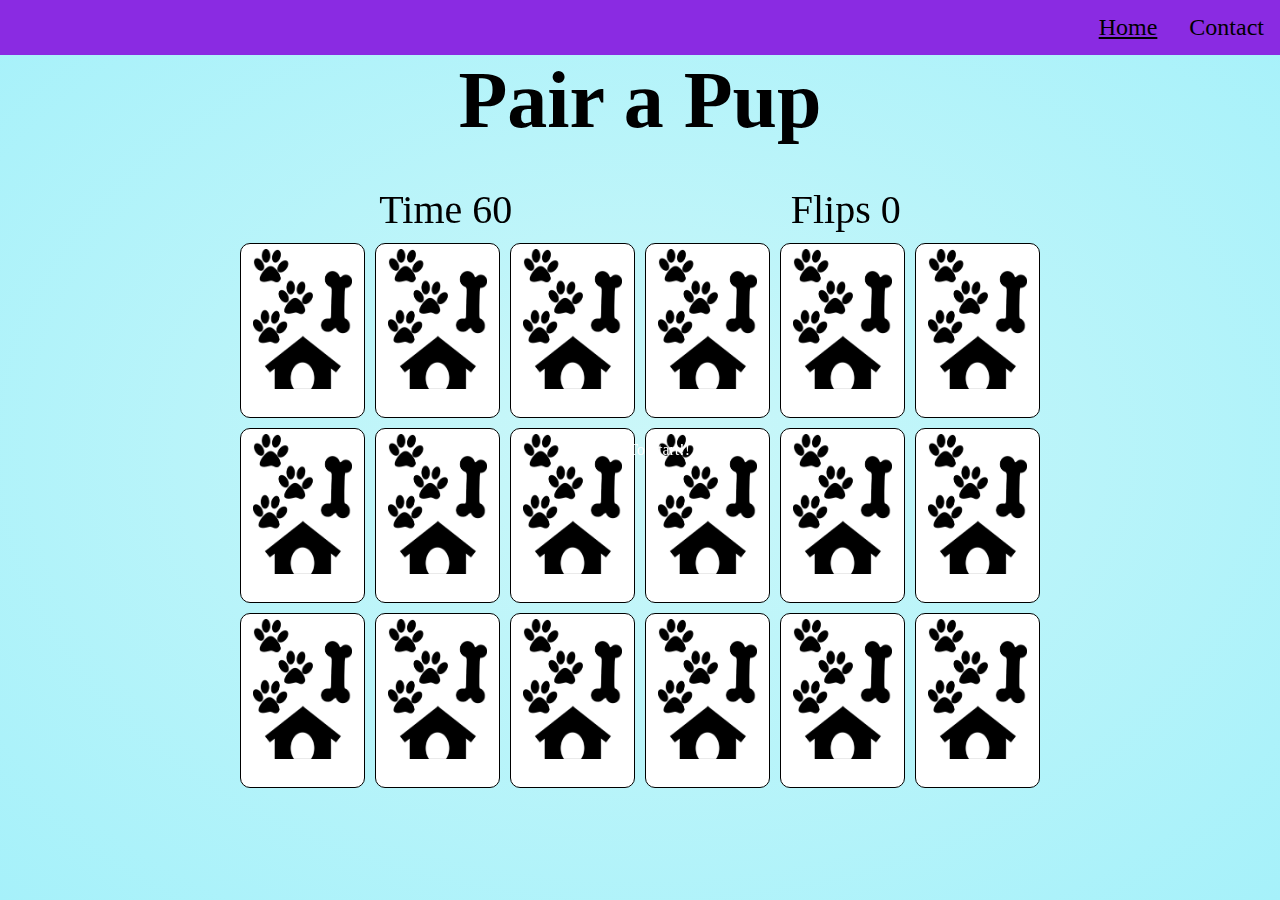
<file: index.html>
<!DOCTYPE html>
<html lang="en">
<head>
    <meta charset="UTF-8">
    <meta http-equiv="X-UA-Compatible" content="IE=edge">
    <meta name="viewport" content="width=device-width, initial-scale=1.0">
    <link rel="stylesheet" href="assets/css/style.css">

    <title>Pair a Pup</title>
</head>
<body>

    <div class="topnav">
        <a href="contact.html">Contact</a>
        <a class="active" href="index.html">Home</a>
      </div>

    <h1 id="title"> <a href="index.html"> Pair a Pup</a></h1>

    <div class="overlay-text visible">
        Click To Start!!
    </div>
    <div id="game-over-text" class="overlay-text">
        GAME OVER
        <span class="restart">Click To Restart</span>
    </div>
    <div id="winner" class="overlay-text">
        WINNER!
        <span class="restart">Click To Restart</span>
    </div>
    <div class="game-container">
        <div class="game-info-container">
            <div class="game-info">
                Time <span id="time-remaining">60</span>
            </div>

            <div class="game-info">
                Flips <span id="flips">0</span>
            </div>
        </div>

        <div class="card" >
            <div class="card-back card-face">
                <img class="dog-bone" src="./assets/images/card-back-image.png" alt="Dog bones and Kennel">
            </div>
            <div class="card-front card-face">
                <img class="card-value" src="./assets/images/biker-dog.jpg" alt="Dog Dressed Like Biker">
            </div>
        </div>
        <div class="card" >
            <div class="card-back card-face">
                <img class="dog-bone" src="./assets/images/card-back-image.png" alt="Dog bones and Kennel">
            </div>
            <div class="card-front card-face">
                <img class="card-value" src="./assets/images/biker-dog.jpg" alt="Dog Dressed Like Biker">
            </div>

        </div>
        <div class="card" >
            <div class="card-back card-face">
                <img class="dog-bone" src="./assets/images/card-back-image.png" alt="Dog bones and Kennel">
            </div>
            <div class="card-front card-face">
                <img class="card-value" src="./assets/images/blanket-dog2.jpg" alt="Dog in blanket">
            </div>
        </div>
        <div class="card" >
            <div class="card-back card-face">
                <img class="dog-bone" src="./assets/images/card-back-image.png" alt="Dog bones and Kennel">
            </div>
            <div class="card-front card-face">
                <img class="card-value" src="./assets/images/blanket-dog2.jpg" alt="Dog in blanket">
            </div>

        </div>
        <div class="card" >
            <div class="card-back card-face">
                <img class="dog-bone" src="./assets/images/card-back-image.png" alt="Dog bones and Kennel">
            </div>
            <div class="card-front card-face">
                <img class="card-value" src="./assets/images/cool-dog.jpg" alt="Dog dressed cool">
            </div>
        </div>
        <div class="card" >
            <div class="card-back card-face">
                <img class="dog-bone" src="./assets/images/card-back-image.png" alt="Dog bones and Kennel">
            </div>
            <div class="card-front card-face">
                <img class="card-value" src="./assets/images/cool-dog.jpg" alt="Dog dressed cool">
            </div>

        </div>
        <div class="card" >
            <div class="card-back card-face">
                <img class="dog-bone" src="./assets/images/card-back-image.png" alt="Dog bones and Kennel">
            </div>
            <div class="card-front card-face">
                <img class="card-value" src="./assets/images/dog-chain.jpg" alt="Dog wearing chain">
            </div>
        </div>
        <div class="card" >
            <div class="card-back card-face">
                <img class="dog-bone" src="./assets/images/card-back-image.png" alt="Dog bones and Kennel">
            </div>
            <div class="card-front card-face">
                <img class="card-value" src="./assets/images/dog-chain.jpg" alt="Dog wearing chain">
            </div>

        </div>
        <div class="card" >
            <div class="card-back card-face">
                <img class="dog-bone" src="./assets/images/card-back-image.png" alt="Dog bones and Kennel">
            </div>
            <div class="card-front card-face">
                <img class="card-value" src="./assets/images/dog-drink.jpg" alt="Dog with drink">
            </div>
        </div>
        <div class="card" >
            <div class="card-back card-face">
                <img class="dog-bone" src="./assets/images/card-back-image.png" alt="Dog bones and Kennel">
            </div>
            <div class="card-front card-face">
                <img class="card-value" src="./assets/images/dog-drink.jpg" alt="Dog with drink">
            </div>

        </div>
        <div class="card" >
            <div class="card-back card-face">
                <img class="dog-bone" src="./assets/images/card-back-image.png" alt="Dog bones and Kennel">
            </div>
            <div class="card-front card-face">
                <img class="card-value" src="./assets/images/dog-pjs.jpg" alt="Dog wearing pjs">
            </div>
        </div>
        <div class="card" >
            <div class="card-back card-face">
                <img class="dog-bone" src="./assets/images/card-back-image.png" alt="Dog bones and Kennel">
            </div>
            <div class="card-front card-face">
                <img class="card-value" src="./assets/images/dog-pjs.jpg" alt="Dog wearing pjs">
            </div>
            
        </div>
        <div class="card" >
            <div class="card-back card-face">
                <img class="dog-bone" src="./assets/images/card-back-image.png" alt="Dog bones and Kennel">
            </div>
            <div class="card-front card-face">
                <img class="card-value" src="./assets/images/flying-dog.jpg" alt="Dog mid air">
            </div>
        </div>
        <div class="card" >
            <div class="card-back card-face">
                <img class="dog-bone" src="./assets/images/card-back-image.png" alt="Dog bones and Kennel">
            </div>
            <div class="card-front card-face">
                <img class="card-value" src="./assets/images/flying-dog.jpg" alt="Dog mid air">
            </div>

        </div>
        <div class="card" >
            <div class="card-back card-face">
                <img class="dog-bone" src="./assets/images/card-back-image.png" alt="Dog bones and Kennel">
            </div>
            <div class="card-front card-face">
                <img class="card-value" src="./assets/images/lab-tea.jpg" alt="Dog with tea">
            </div>
        </div>
        <div class="card" >
            <div class="card-back card-face">
                <img class="dog-bone" src="./assets/images/card-back-image.png" alt="Dog bones and Kennel">
            </div>
            <div class="card-front card-face">
                <img class="card-value" src="./assets/images/lab-tea.jpg" alt="Dog with tea">
            </div>

        </div>
        <div class="card" >
            <div class="card-back card-face">
                <img class="dog-bone" src="./assets/images/card-back-image.png" alt="Dog bones and Kennel">
            </div>
            <div class="card-front card-face">
                <img class="card-value" src="./assets/images/pug-blanket.jpg" alt="Pug in blanket">
            </div>
        </div>
        <div class="card" >
            <div class="card-back card-face">
                <img class="dog-bone" src="./assets/images/card-back-image.png" alt="Dog bones and Kennel">
            </div>
            <div class="card-front card-face">
                <img class="card-value" src="./assets/images/pug-blanket.jpg" alt="Pug in blanket">
            </div>
        </div>



    </div>


    <script src="assets/js/script.js" async></script>
</body>
</html>
</file>
<file: assets/css/style.css>
/* Style to apply to all */

* {
    font-family: 'Times New Roman', Times, serif;
    box-sizing: border-box;
    margin: 0;
    padding: 0;
    overflow-x: hidden;
}

html {
    min-height: 100vh;
}

body {
    margin: 0;
    padding: 0;
    background: radial-gradient(#cbf7f9, #a6f1fa);
}

/* Navigation Bar*/

.topnav {
    background-color: blueviolet;
    overflow: hidden;
    width: 100%;
}

.topnav a {
    float: right;
    color: black;
    text-align: center;
    padding: 14px 16px;
    text-decoration: none;
    font-size: 1.5em;
}

.topnav a:hover {
    background-color: gray;
    color: black;
}

.topnav a.active {
text-decoration: black underline ;
}

/* Title area and text*/

#title {
    text-align: center;
    font-size: 5em;
}

#title a {
    text-decoration: none;
    color: black;
}

/* Game Container*/

.game-info-container{
    grid-column: 1 / -1;
    display: flex;
    justify-content: space-between;
}

.game-info {
    font-size: 2.5em;
}

.game-container {
    display: grid;
    grid-template-columns: repeat(6, auto);
    grid-gap: 10px;
    margin: 40px;
    justify-content: center;
    perspective: 1000px;

}

/* Game Cards*/

.card {
    position: relative;
    height: 175px;
    width: 125px;
}

.card-face {
    position: absolute;
    width: 100%;
    height: 100%;
    display: flex;
    justify-content: center;
    align-items: center;
    overflow: hidden;
    backface-visibility: hidden;
    border-radius: 10px;
    border: 1px solid black;
    background-color: white;
    transition: transform 500ms ease-in-out;
}

.card.visible .card-back {
    transform: rotateY(-180deg);
}

.card.visible .card-front {
    transform: rotateY(0);
}

.card.matched .card-value {
    animation: dance 2s linear infinite 500ms;
}

/* Overlay text and restart button*/

.overlay-text {
    position: fixed;
    top: 0;
    left: 0;
    right: 0;
    bottom: 0;
    display: none;
    justify-content: center;
    align-items: center;
    z-index: 100;
    color: white;

}

.restart {
    font-size: 0.5em;
}


/* Overlay text animations */

.overlay-text.visible {
    display: flex;
    flex-direction: column;
    animation-name: overlay-grow;
    animation-duration: 2s;
    animation-fill-mode: forwards;
}

@keyframes overlay-grow {
    from{
        background-color: rgba(0, 0, 0, 0);
        font-size: 0;
    }
    to {
        font-size: 4em;
        background-color: rgba(20, 90, 219, 0.8);
        text-align: center;
    }
}

@keyframes dance {
    0%, 100% {
        transform: rotate(0);
    }
    25% {
        transform: rotate(-20deg);
    }
    75% {
        transform: rotate(20deg);
    }
}
/*Card front and dog bone image for card front */

.card-front {
    transform: rotateY(180deg);
    background-color: white;
    border: 1px solid black;
}

.dog-bone {
    height: 140px;
    margin-top: 15px;
    align-self: flex-start;
    transform: translateY(-10px);
    transition: transform 100ms ease-in-out;
}

.card-face:hover .dog-bone {
    transform: translateY(0);
}

.card-value {
    height: 140px;
    margin-top: 15px;
    align-self: flex-start;
    transform: scale(0.8);
    transition: transform 200ms ease-in-out;
}

.card-front:hover .card-value{
    transform: scale(1);
}

/* Media Queries for Game Page*/


@media (max-width: 738px) {
    .topnav {
        text-align: center;
        width: 100%;
        font-size: 1em;
    }

    .game-container {
        grid-template-columns: repeat(3, auto);
    }

    .card  {
        height: 75px;
        width: 85px;
    }

    .card-back {
        height:  75px;
        width: 85px;
    }

    .dog-bone {
        height: 75px;
        width: 75px;
    }

    .card-value {
        height: 75px;
        width: 85px;
        margin-top: 0;
    }

    #title {
        font-size: 3em;
    }

}

@media (min-width: 739px) {
    .game-container {
        grid-template-columns: repeat(5, auto);
    }

    .game-info-container {
        justify-content: space-around;
    }

}

@media (min-width: 900px) {
    .game-container{
    grid-template-columns: repeat(6, auto);
    }

    .game-info-container {
        display: flex;
    }
}
/* Contact Page*/

.contact-head {
    text-align: center;
    padding-bottom: 15px;
    font-size: 4em;
}

.wrapper {
    position: absolute;
    top: 50%;
    transform: translateY(-50%);
    width: 100%;
    padding: 0 20px;
}

.contact-form {
    max-width: 550px;
    margin: 0 auto;
    background: rgba(0, 0, 0, 0.6);
    padding: 30px;
    border-radius: 5px;
    display: flex;
    box-shadow: 0 0 10px rgba(0, 0, 0, 0.13);
}

.input-fields {
    display: flex;
    flex-direction: column;
    margin-right: 4%;
}

.input-fields, .msg {
    width: 48%;
}

.input-fields .input, .message textarea {
    margin: 10px 0;
    background: transparent;
    border: 0;
    border: 2px solid white;
    padding: 10px;
    color: white;
    width: 100%;
}

.message textarea {
    height: 212px;
}

.btn {
    background: blue;
    text-align: center;
    padding: 15px;
    border-radius: 5px;
    color: white;
    cursor: pointer;
    text-transform: uppercase;
}

/* media query for contact page*/

@media screen and (max-width: 600px){
    .contact-form{
        flex-direction: column;
    }
    .message textarea {
        height: 80px;
    }
    .input-fields, .message{
        width: 100%;
    }
}
</file>
